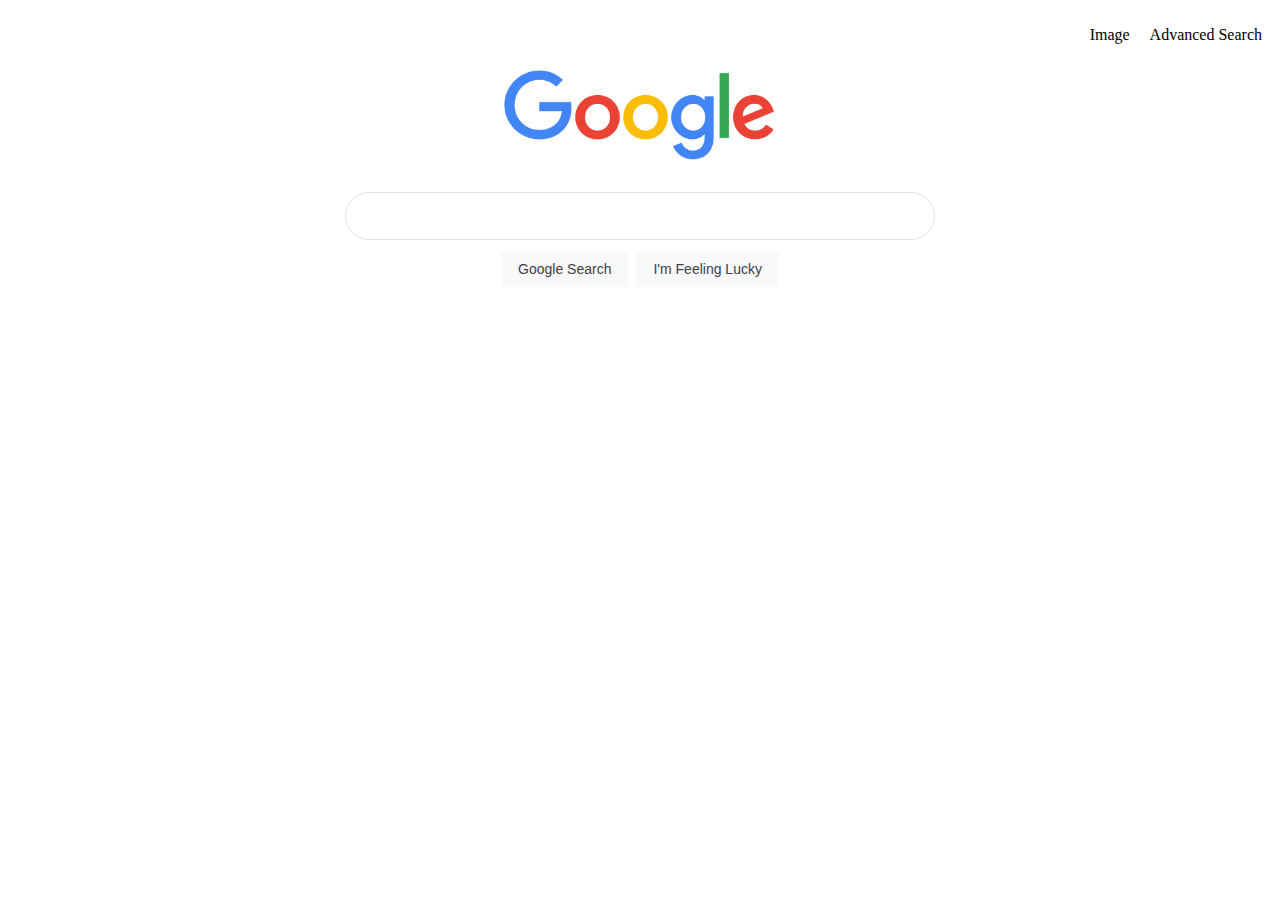
<file: index.html>
<!DOCTYPE html>
<html lang="en"> 
    <head>
        <title>Search</title>
        <link rel="stylesheet" href="style.css">
        
    </head>
    <body>
        <div>
        <ul class="foo">
            <li class="listitem"><a href="images.html">Image</a></li>
            <li class="listitem"> <a href="Advanced.html">Advanced Search</a></li>
    </ul>
</div>
<div class="logo">
    <img src="Google_logo.webp" alt="Google Icon" height="92">
    </div>
        <form action="https://www.google.com/search">
            <input type="text" name="q" class="input">
            <div class="logo">
                <input type="submit" value="Google Search" class="button"> 
                <input type="submit" name="btnI" value="I'm Feeling Lucky" class="button">
            </div>
            
        </form>

    </body>
</html>
</file>
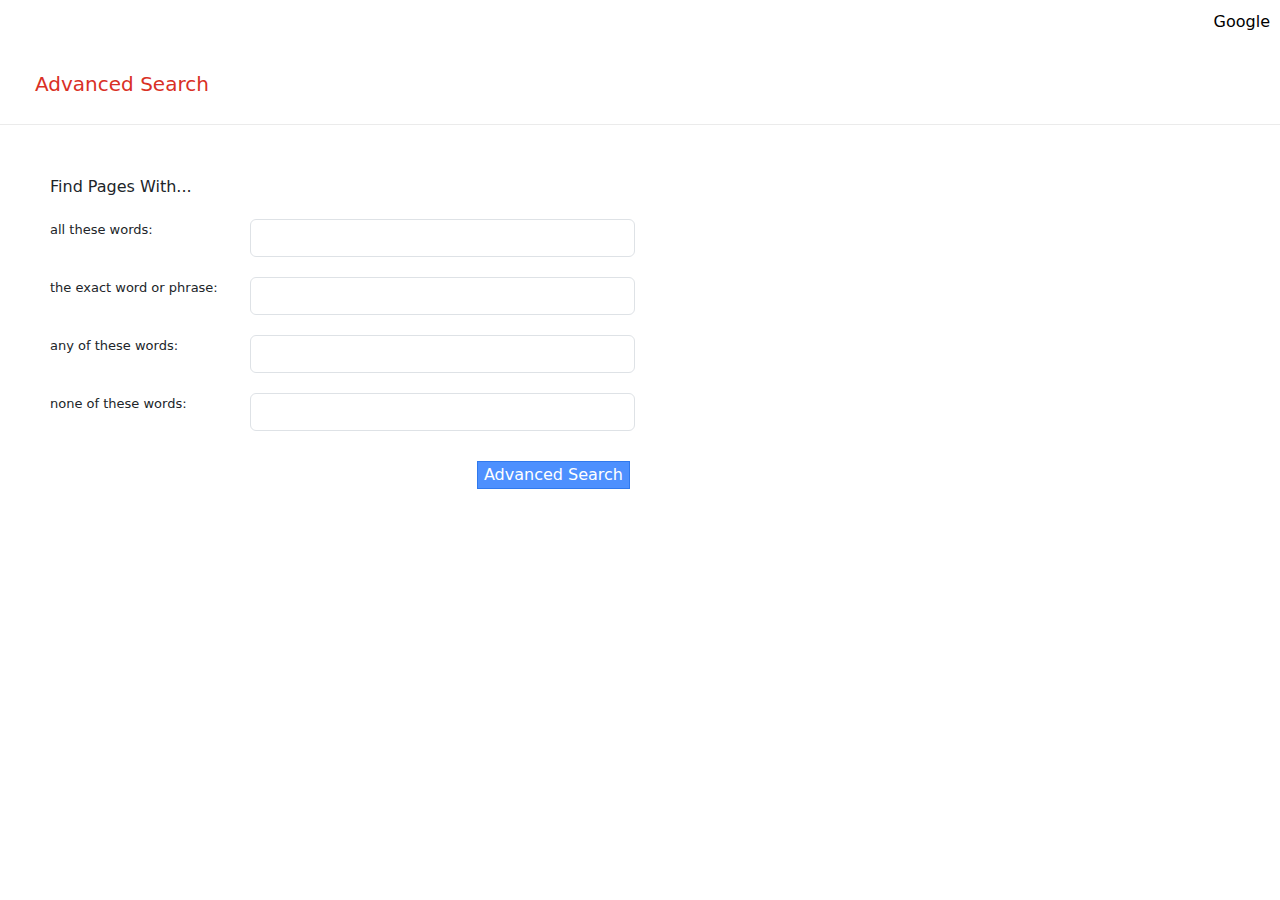
<file: Advanced.html>
<!DOCTYPE html>
<html lang="en">
    <head>
        <title>search</title>
        <link rel="stylesheet" href="style.css">
        <link rel="stylesheet" href="https://cdn.jsdelivr.net/npm/bootstrap@5.3.3/dist/css/bootstrap.min.css">
    </head>
    <body>
        <div>
            <ul class="foo">
                <li class="listitem"> <a href="index.html">Google</a></li>
        </ul>
    </div>
        <p class="h1advanced">Advanced Search</p>
        <div class="line"></div>
        <div class="divadvanced">
        <p>Find Pages With...</p>
        <form action="https://www.google.com/search">
            <div class="rowinput">
                <div class="left">
                    <p class="p_advanced">all these words:</p>
                </div>
                <div class="right">
                    <input type="text" name="as_q" class="form-control">
                </div>
            </div>
            <div class="rowinput">
                <div class="left">
                    <p class="p_advanced">the exact word or phrase:</p>
                </div>
                <div class="right">
                    <input type="text" name="as_epq" class="form-control">
                </div>
            </div>
            <div class="rowinput">
                <div class="left">
                    <p class="p_advanced">any of these words:</p>
                </div>
                <div class="right">
                    <input type="text" name="as_oq" class="form-control">
                </div>
            </div>
            <div class="rowinput">
                <div class="left">
                    <p class="p_advanced"> none of these words:</p>
                </div>
                <div class="right">
                    <input type="text" name="as_eq" class="form-control">
                </div>
            </div>
            <div class="div_button">
                <input type="submit" value="Advanced Search" class="btn_advanced">
            </div>
        </form>
    </div>
    </body>
</html>
</file>
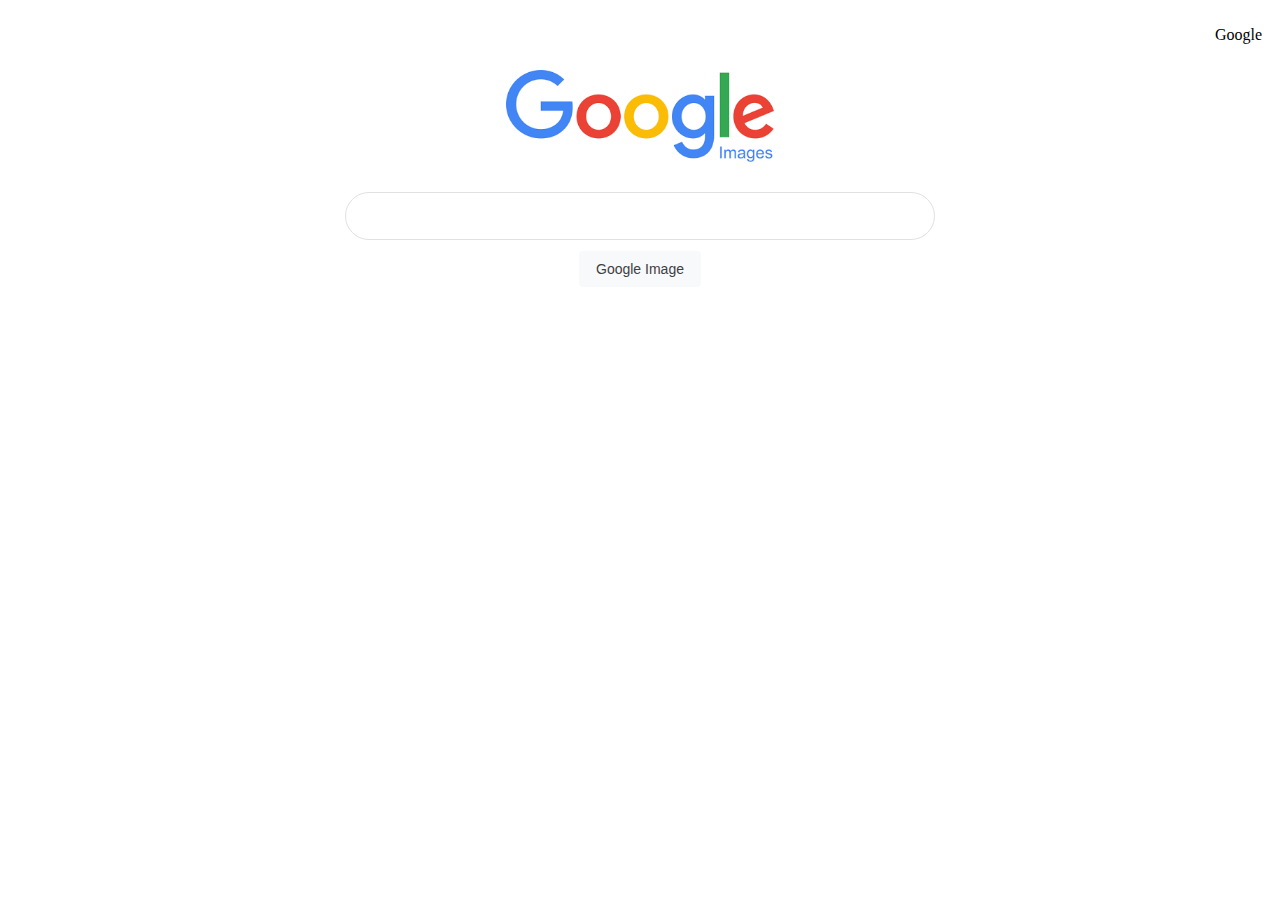
<file: images.html>
<!DOCTYPE html>
<html lang="en">
    <head>
        <title>search</title>
        <link rel="stylesheet" href="style.css">
    </head>
    <body>
        <div>
            <ul class="foo">
                <li class="listitem"><a href="index.html">Google</a></li>
                
        </ul>
    </div>
    
    <div class="logo">
        <img src="googleimage.png" alt="Google Icon" height="92">
        </div>
            <form action="https://www.google.com/search">
                <input type="hidden" name="tbm" value="isch">
                <input type="text" name="q" class="input">
                <div class="logo">
                    <input type="submit" value="Google Image" class="button"> 
                </div>
                
            </form>
    </body>
</html>
</file>
<file: style.css>
.foo {
    list-style-type: none;
    display: flex;
    flex-direction: row;
    justify-content: flex-end;
}

.listitem{
    margin: 10px;
}
a:link{
    color: black;
    text-decoration: none;
}
a:visited{
    color: black;
}
a:hover{
    color: black;
}
a:active{
    color: black;
}

.logo{
    display: flex;
    justify-content: center;
    align-items: center;
}

.input{
    display: flex;
    z-index: 3;
    height: 44px;
    background: #fff;
    border: 1px solid #dfe1e5;
    box-shadow: none;
    border-radius: 24px;
    margin: 0 auto;
    width: calc(632px+6px);
    width: 584px;
    max-width: 584px;
    margin-top: 30px;

}
.button{
    background-color: #f8f9fa;
    border: 1px solid #f8f9fa;
    border-radius: 4px;
    color: #3c4043;
    font-family: arial, sans-serif;
    font-size: 14px;
    margin: 11px 4px;
    padding: 0 16px;
    line-height: 27px;
    height: 36px;
    min-width: 54px;
    text-align: center;
    cursor: pointer;
    user-select: none;
}
.h1advanced{
    color: #d93025;
    font-size: 20px;
    margin: 25px 35px;
}
.line{
    border-color: var(--gS5jXb);
    border-bottom: 1px solid #ebebeb;
}

.divadvanced{
    margin: 50px;
}
.rowinput{
    display: flex;
    flex-direction: row;
    align-items: center;
    margin-top: 20px;
}

.left{
    width: 200px;
}
.right{
    width: 385px;
}

.p_advanced{
    font-size: 13px;
    vertical-align: middle;
}

.btn_advanced{
    -webkit-box-shadow: none;
    -moz-box-shadow: none;
    box-shadow: none;
    background-color: #4d90fe;
    border: 1px solid #3079ed;
    color: #fff;
}

.div_button{
    display: flex;
    justify-content: end;
    width: 580px;
    margin-top: 30px;
}
</file>
